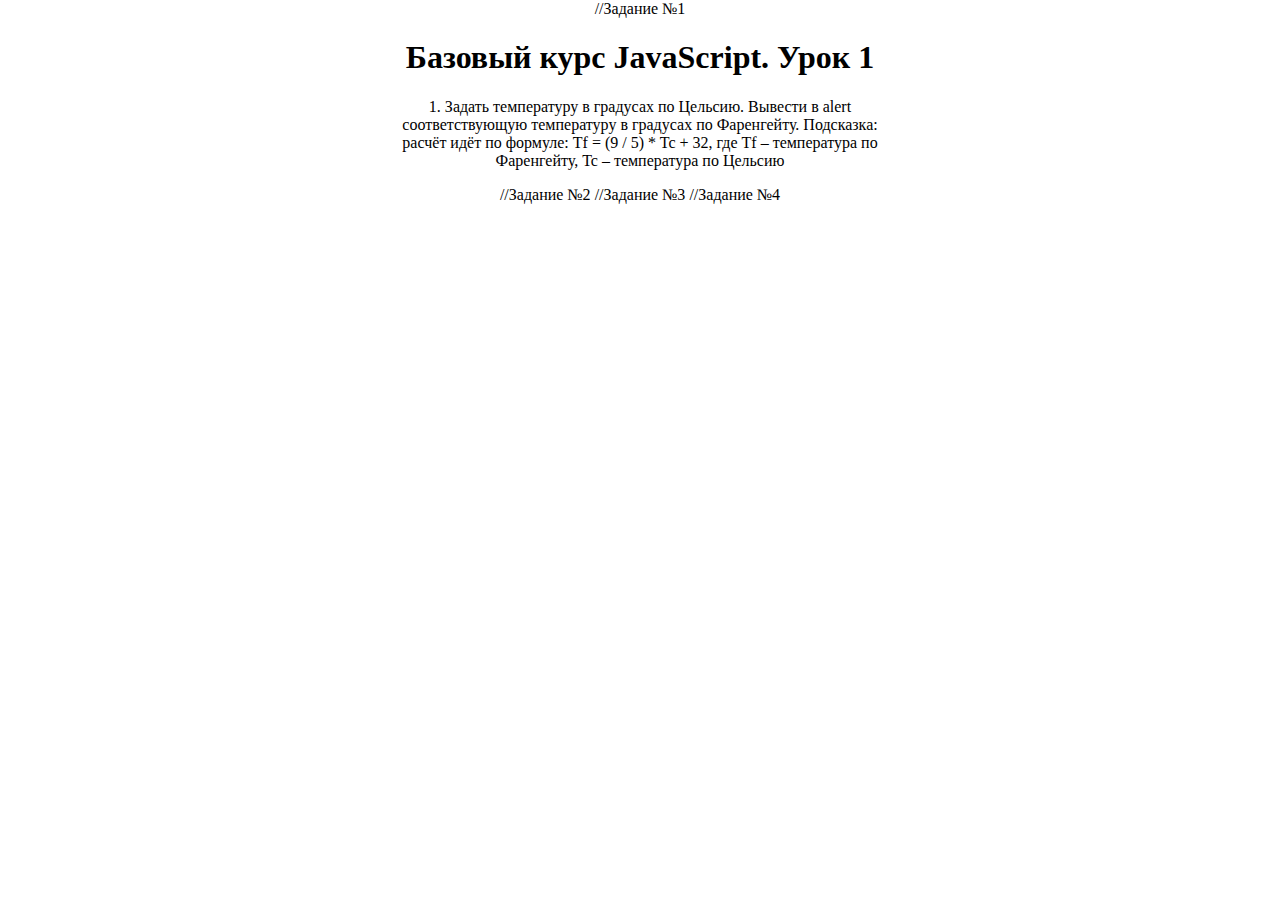
<file: index.html>
//Задание №1


<!doctype html>
<html lang="en">
	<head>
		<meta charset="utf-8">
		<title>Базовый курс JavaScript. Урок 1</title>
	</head>
	<body style="text-align:center; max-width: 509px; margin: 0 auto;">
		<h1>Базовый курс JavaScript. Урок 1</h1>
		<p>1. Задать температуру в градусах по Цельсию. Вывести в alert соответствующую температуру в градусах по Фаренгейту. Подсказка: расчёт идёт по формуле: Tf = (9 / 5) * Tc + 32, где Tf – температура по Фаренгейту, Tc – температура по Цельсию </p>
        <script>
            let tc=+prompt('Ведите температуру по Цельсию:');
            tf=(9/5)*tc+32;
            alert( 'Температура по Форенгейту равна:'+ tf);
        </script>
                
	</body>
</html>


//Задание №2

<!--
<!doctype html>
<html lang="en">
	<head>
		<meta charset="utf-8">
		<title>Базовый курс JavaScript. Урок 1</title>
	</head>
	<body style="text-align:center; max-width: 509px; margin: 0 auto;">
		<h1>Базовый курс JavaScript. Урок 1</h1>
		<p>2. Объявить две переменные: admin и name. Записать в name строку "Василий"; Скопировать значение из name в admin. Вывести admin (должно вывести «Василий»)  </p>
        <script>
            let admin,name;
            name="Василий";
            admin=name;    
            alert('admin:'+admin); 
        </script>
                
	</body>
</html>
-->


//Задание №3


<!--
<!doctype html>
<html lang="en">
	<head>
		<meta charset="utf-8">
		<title>Базовый курс JavaScript. Урок 1</title>
	</head>
	<body style="text-align:center; max-width: 509px; margin: 0 auto;">
		<h1>Базовый курс JavaScript. Урок 1</h1>
		<p>3.Чему будет равно JS-выражение 1000 + "108"</p>
        <script>
            alert(1000+"108");//Объединение числового и строкового значенияи
        </script>
                
	</body>
</html>
-->

//Задание №4

<!--
<!doctype html>
<html lang="en">
	<head>
		<meta charset="utf-8">
		<title>Базовый курс JavaScript. Урок 1</title>
	</head>
	<body style="text-align:center; max-width: 509px; margin: 0 auto;">
		<h1>Базовый курс JavaScript. Урок 1</h1>
		<p><b>4.Самостоятельно разобраться с атрибутами тега script (async и defer)</b><br><br>
  
При наличии атрибута async браузер при возможности запускает скрипт асинхронно. Это означает, что указанный в атрибуте src файл будет выполняться без ожидания загрузки и отображения веб-страницы. В то же время и страница не ожидает результата выполнения скрипта, а продолжает загружаться как обычно.
Атрибут defer откладывает выполнение скрипта до тех пор, пока вся страница не будет загружена полностью.
       </p>
        
                
	</body>
</html>
-->
</file>
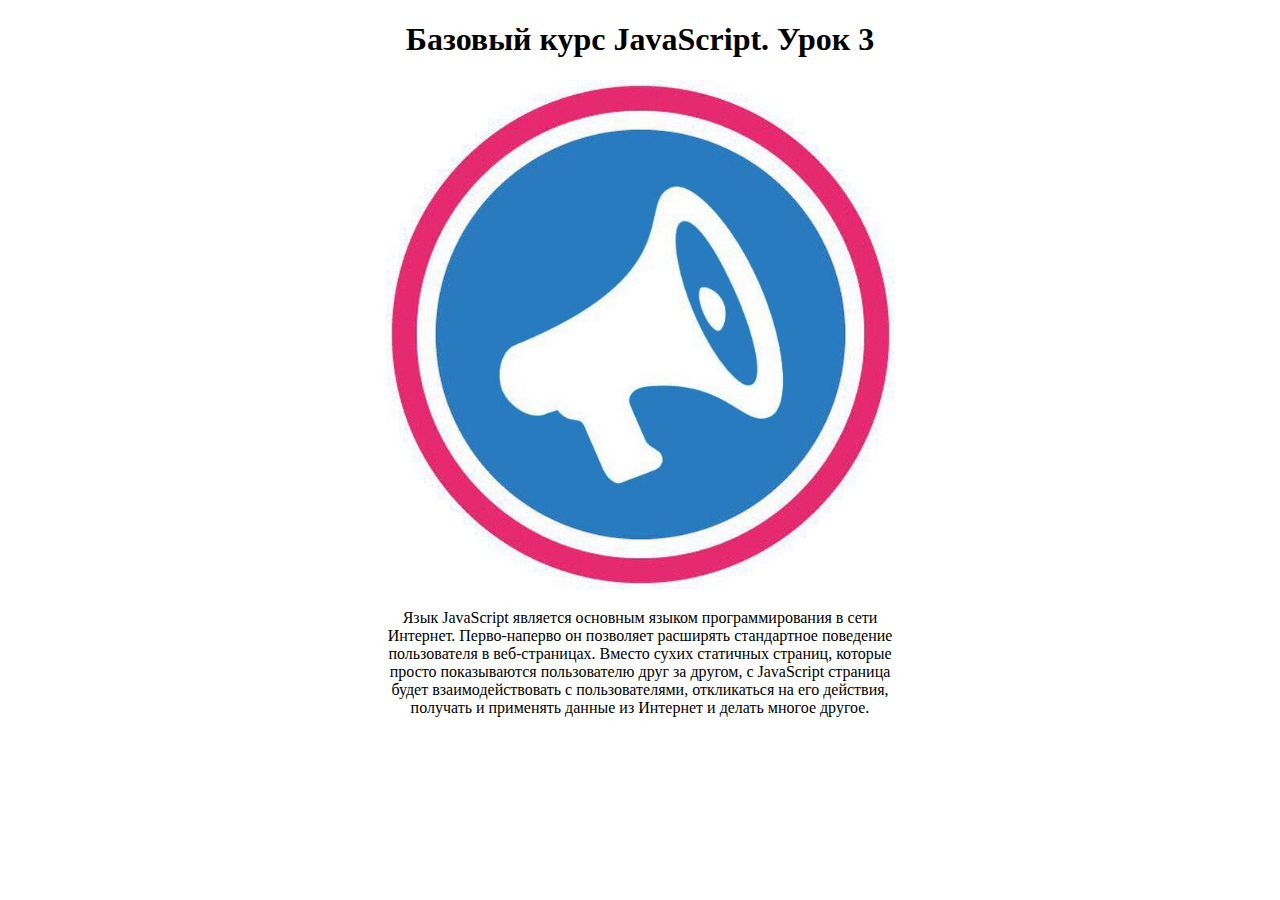
<file: HomeWork#4/index.html>
<!doctype html>
<html lang="en">
	<head>
		<meta charset="utf-8">
		<title>Базовый курс JavaScript. Урок 3</title>
	</head>
	<body style="text-align:center; max-width: 509px; margin: 0 auto; padding: 0 25px;">
		<h1>Базовый курс JavaScript. Урок 3</h1>
		<p><img src="img/1.jpg" style="width:100%; height:auto;" /></p>
		<p>Язык JavaScript является основным языком программирования в сети Интернет. Перво-наперво он позволяет расширять стандартное поведение пользователя в веб-страницах. Вместо сухих статичных страниц, которые просто показываются пользователю друг за другом, с JavaScript страница будет взаимодействовать с пользователями, откликаться на его действия, получать и применять данные из Интернет и делать многое другое. </p>
		<script src="js/scripts.js"></script>
	</body>
</html>
</file>
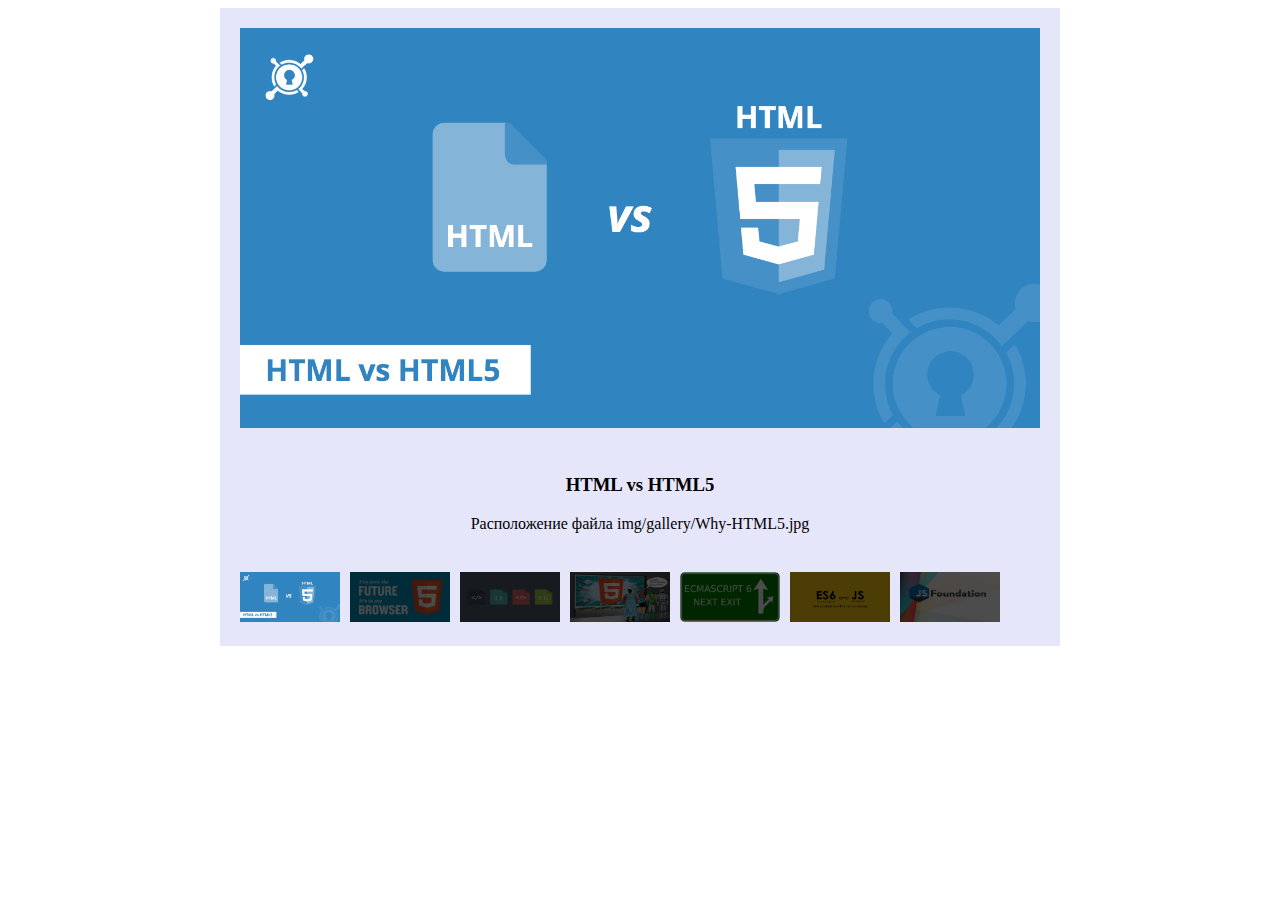
<file: HomeWork#6/index.html>
<!DOCTYPE html>
<html lang="en">
<head>
	<meta charset="UTF-8">
	<title>Gallery</title>
	<link rel="stylesheet" href="styles/style.css">
</head>
<body>
	<div class="gallery">
        <div class="gallery__big">
            <img src="img/gallery/html-vs-html5.png" alt="" class="gallery__big-pic"
                 id="gallery__big-pic">
        </div>
        <div class="gallery__nav">
            <div class="gallery__nav-larr"><i class="icon-left-open hvr-icon-back"></i></div>
            <div class="gallery__nav-title">
                <h3 id="img-title">HTML vs HTML5</h3>
                <p id="img-src" >Расположение файла img/gallery/Why-HTML5.jpg</p>
            </div>
            <div class="gallery__nav-rarr"><i class="icon-right-open hvr-icon-forward"></i></div>
        </div>
        <div class="gallery__carousel" id="carousel">
            <div class="gallery__carousel-item "><img data-title="HTML vs HTML5"
                                                      src="img/gallery/html-vs-html5.png" alt=""
                                                      class="gallery__carousel-img gallery__carousel-img_active">
            </div>
            <div class="gallery__carousel-item"><img data-title="HTML5 is Future"
                                                     src="img/gallery/HTML5.png" alt=""
                                                     class="gallery__carousel-img">
            </div>
            <div class="gallery__carousel-item"><img data-title="Brackets" src="img/gallery/HTML.jpg"
                                                     alt="" class="gallery__carousel-img">
            </div>
            <div class="gallery__carousel-item"><img data-title="Why is HTML5?"
                                                     src="img/gallery/Why-HTML5.jpg" alt=""
                                                     class="gallery__carousel-img">
            </div>
            <div class="gallery__carousel-item"><img data-title="Next exit is ECMAScript 6"
                                                     src="img/gallery/hiway.png" alt=""
                                                     class="gallery__carousel-img">
            </div>
            <div class="gallery__carousel-item"><img data-title="ES6 and JS" src="img/gallery/ES6.png"
                                                     alt="" class="gallery__carousel-img">
            </div>
            <div class="gallery__carousel-item"><img data-title="JS Foundation"
                                                     src="img/gallery/JSFondation.jpg" alt=""
                                                     class="gallery__carousel-img">
            </div>
        </div>

<script src="scripts/script.js"></script>
</body>
</html>
</file>
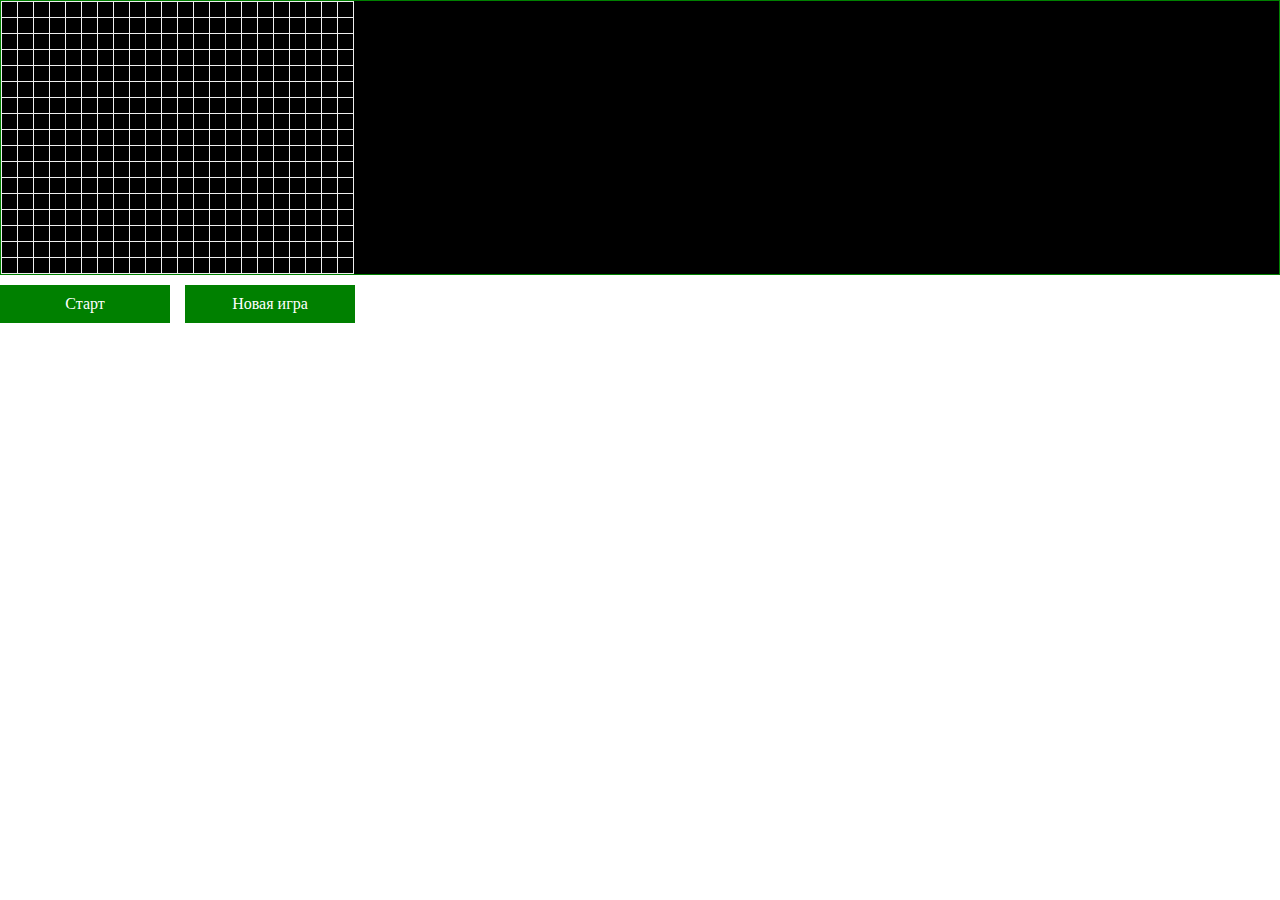
<file: HomeWork#7/snake/index.html>
<!doctype html>
<html lang="en">
	<head>
		<meta charset="utf-8">
        <title>Урок 7. Змейка</title>
        <link rel="stylesheet" href="css/style.css">
	</head>
	<body>
        <div id="snake_field"></div>
        <div id="snake_start">Старт</div>
        <div id="snake_renew">Новая игра</div>
        <script src="js/scripts.js"></script>
	</body>
</html>
</file>
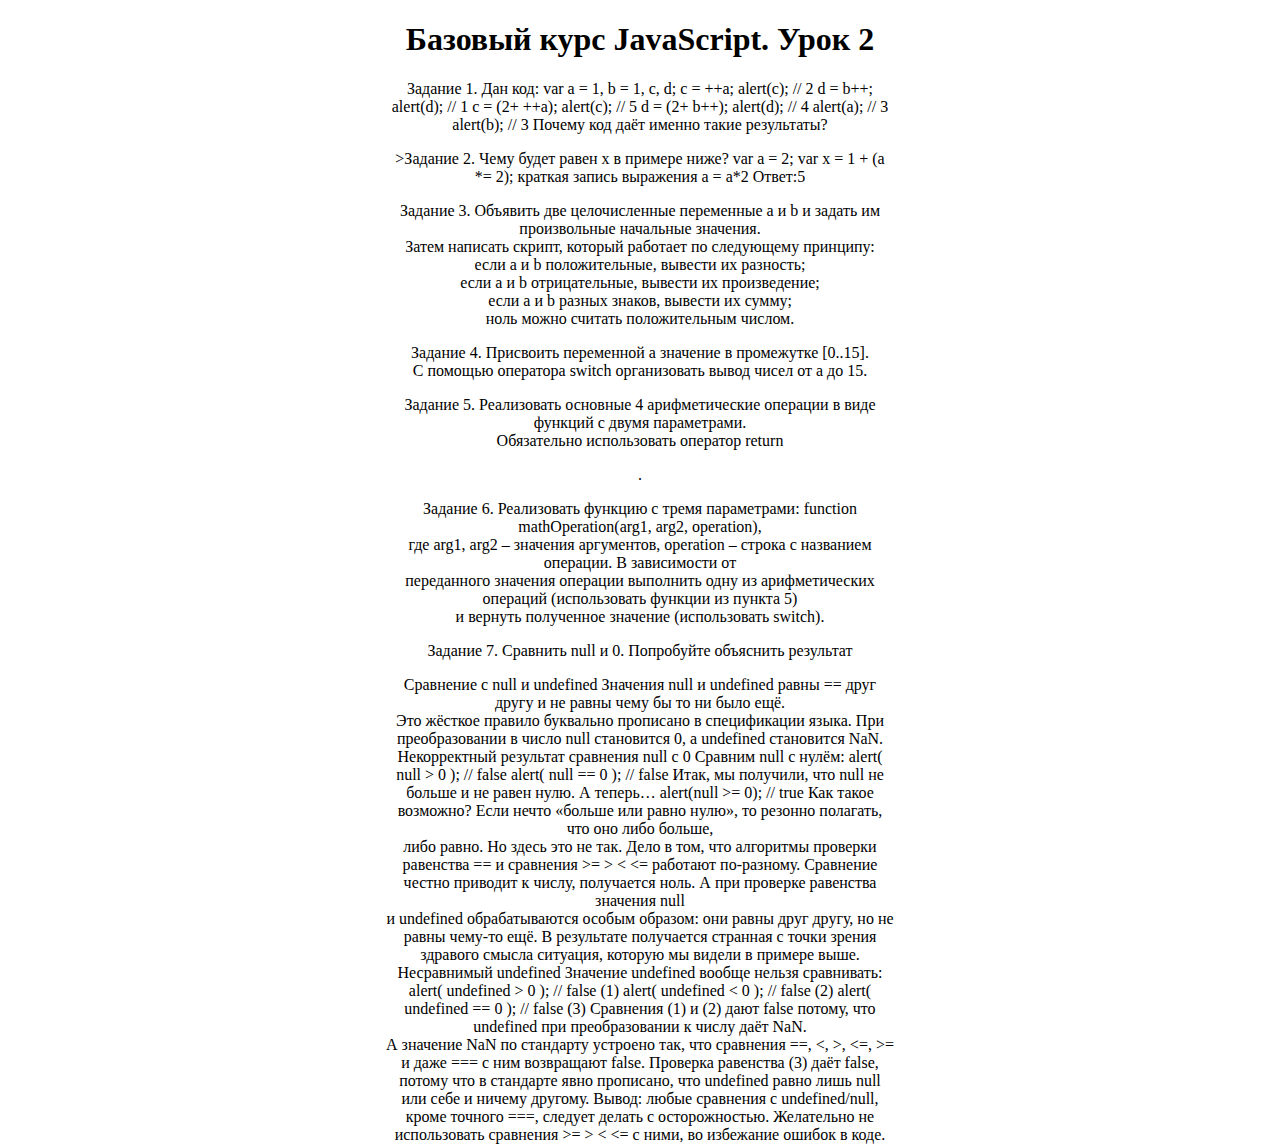
<file: ДЗ№2Михаил Силимянкин.html>
<!doctype html>
<html lang="en">
	<head>
		<meta charset="utf-8">
		<title>Базовый курс JavaScript. Урок 1</title>
	</head>
    <body 
        style="text-align:center; max-width: 509px; margin: 0 auto;">
		<h1>Базовый курс JavaScript. Урок 2</h1>
		<p> Задание 1.
                Дан код: 
                var a = 1, b = 1, c, d;
                c = ++a; alert(c);           // 2
                d = b++; alert(d);          // 1
                c = (2+ ++a); alert(c);  // 5
                d = (2+ b++); alert(d); // 4
                alert(a);                        // 3
                alert(b);                        // 3
                
                Почему код даёт именно такие результаты?
        </p>
        <script>
            var a = 1, b =1, c, d;
            c = ++a; alert(c); // c = 1 + a = 2
            d = b++; alert(d); // d = 1,сначало присваивется значение, затем оно увеличивается на 1
            c = (2+ ++a); alert(c); // с = 2 + 2 + 1 = 5
            d =(2+ b++); alert(d); // d = 2 + 2 = 4
            alert(a); // a = 1+ ++a + ++a = 3;
            alert(b); // b = 1 + b++ + b++ = 3;
        </script>

        <p>>Задание 2.          
                Чему будет равен x в примере ниже? 
                var a = 2;
                var x = 1 + (a *= 2);  краткая запись выражения a = a*2
                Ответ:5
        </p>               
        <p> Задание 3. Объявить две целочисленные переменные a и b и задать им произвольные начальные значения.<br>
             Затем написать скрипт, который работает по следующему принципу:<br>
                если a и b положительные, вывести их разность;<br>
                если а и b отрицательные, вывести их произведение;<br>
                если а и b разных знаков, вывести их сумму;<br>
                ноль можно считать положительным числом.                
        </p>

        <script>
            let a = 15, b = -2;
            if (a >= 0 && b >= 0) {
            alert ( a - b);
            } else if (a <0 && b < 0) {
                alert (a * b);  
            } else if (a > 0 && b < 0 || a < 0 && b > 0) {
                alert (a + b);
            }
        </script>

        <p>Задание 4. Присвоить переменной а значение в промежутке [0..15]. <br>
        С помощью оператора switch организовать вывод чисел от a до 15.
        </p>
        <script>
            var a = 7;
            switch(a){
            case 0:
            alert('a = 0');
            break;
            case 1:
            alert('a = 1');
            break;
            case 2:
            alert('a = 2');
            break;
            case 3:
            alert('a = 3');
            break;
            case 4:
            alert('a = 4');
            break;
            case 5:
            alert('a = 5');
            break;
            case 6:
            alert('a = 6');
            break;
            case 7:
            alert('a = 7');
            break;
            case 8:
            alert('a = 8');
            break;
            case 9:
            alert('a = 9');
            break;
            case 10:
            alert('a = 10');
            break;
            case 11:
            alert('a = 11');
            break;
            case 12:
            alert('a = 12');
            break;
            case 13:
            alert('a = 13');
            break;
            case 14:
            alert('a = 14');
            break;
            case 15:
            alert('a = 15');
            break;
            default:
            alert('a < 0 && a > 15');
            }
        </script>

        <p>Задание 5. Реализовать основные 4 арифметические операции в виде функций с двумя параметрами.<br>
        Обязательно использовать оператор return</p>.
        <script>
        function fun (a, b) {
               return (a + b);
           }
           sum = fun (2, 3);
           alert (sum);

           function fun (a, b) { 
            return (a - b);
            }
            sub = fun (2, 3);
            alert (sub);

        function fun (a, b) {
               return (a * b);
           }
           mul = fun (2, 3);
           alert (mul);

           function fun (a, b) {
               return (a / b);
           }
           div = fun (2, 3);
           alert (div);
        </script>

        <p>Задание 6. Реализовать функцию с тремя параметрами: function mathOperation(arg1, arg2, operation),<br>
           где arg1, arg2 – значения аргументов, operation – строка с названием операции. В зависимости от<br>
           переданного значения операции выполнить одну из арифметических операций (использовать функции из пункта 5)<br>
           и вернуть полученное значение (использовать switch).
        </p>

        <script>
        function mathOperation ( arg1, arg2, operation ) { 
    switch (operation) { 
        case '+': 
            return sum ( arg1, arg2 ); 
            break; 
        case '-': 
            return sub ( arg1, arg2 ); 
            break; 
        case '/': 
            return div ( arg1, arg2 ); 
            break; 
        case '*': 
            return mul ( arg1, arg2 ); 
            break; 
            } 
        } 
        </script>

        <p> Задание 7. Сравнить null и 0. Попробуйте объяснить результат</p>

        Сравнение с null и undefined
Значения null и undefined равны == друг другу и не равны чему бы то ни было ещё.<br>
Это жёсткое правило буквально прописано в спецификации языка.
При преобразовании в число null становится 0, а undefined становится NaN.
Некорректный результат сравнения null с 0
Сравним null с нулём:

alert( null > 0 ); // false
alert( null == 0 ); // false
Итак, мы получили, что null не больше и не равен нулю. А теперь…
alert(null >= 0); // true
Как такое возможно? Если нечто «больше или равно нулю», то резонно полагать, что оно либо больше,<br>
либо равно. Но здесь это не так.
Дело в том, что алгоритмы проверки равенства == и сравнения >= > < <= работают по-разному.
Сравнение честно приводит к числу, получается ноль. А при проверке равенства значения null<br>
и undefined обрабатываются особым образом:
они равны друг другу, но не равны чему-то ещё.
В результате получается странная с точки зрения здравого смысла ситуация, которую мы видели в примере выше.
Несравнимый undefined
Значение undefined вообще нельзя сравнивать:
 alert( undefined > 0 ); // false (1)
alert( undefined < 0 ); // false (2)
alert( undefined == 0 ); // false (3)
Сравнения (1) и (2) дают false потому, что undefined при преобразовании к числу даёт NaN.<br>
А значение NaN по стандарту устроено так, что сравнения ==, <, >, <=, >= и даже === с ним возвращают false.
Проверка равенства (3) даёт false, потому что в стандарте явно прописано, что undefined равно лишь null<br>
или себе и ничему другому.
Вывод: любые сравнения с undefined/null, кроме точного ===, следует делать с осторожностью.
Желательно не использовать сравнения >= > < <= с ними, во избежание ошибок в коде.

	</body>
</html>
</file>
<file: HomeWork#6/styles/style.css>
.gallery {
    width: 800px;
    margin: 0 auto;
    padding: 20px;
    background-color: lavender;
}

.gallery__big-pic {
    width: 100%;
    height: 400px;
}

.gallery__nav {
    margin: 30px 0;
    height: 80px;
    display: flex;
    align-items: center;
}

.gallery__nav-larr,
.gallery__nav-rarr {
    flex: 1;
    text-align: center;
    line-height: 80px;
    height: 80px;
    border-radius: 50%;
    align-content: center;
}
.gallery__nav-larr:hover,
.gallery__nav-rarr:hover {
    cursor: pointer;
}
.gallery__nav-larr:active,
.gallery__nav-rarr:active {

}
.gallery__nav-title {
    flex: 8;
    text-align: center;
}

.gallery__carousel {
    overflow: hidden;
    display: flex;
    justify-content: flex-start;
}

.gallery__carousel-item {
    padding-right: 10px;
}
.gallery__carousel-item:hover {
    cursor: pointer;
}
.gallery__carousel_end {
    justify-content: flex-end;
}
.gallery__carousel-img {
    height: 50px;
    width: 100px;
    filter: brightness(0.3);
}

.gallery__carousel-img.gallery__carousel-img_active {
    filter: brightness(1);
}

/* Icon Back */
.hvr-icon-back {
    display: inline-block;
    vertical-align: middle;
    -webkit-transform: perspective(1px) translateZ(0);
    transform: perspective(1px) translateZ(0);
    box-shadow: 0 0 1px transparent;
    position: relative;
    padding-left: 2.2em;
    -webkit-transition-duration: 0.1s;
    transition-duration: 0.1s;
}
.hvr-icon-back:before {
    content: "\f137";
    position: absolute;
    left: 1em;
    padding: 0 1px;
    font-family: FontAwesome;
    -webkit-transform: translateZ(0);
    transform: translateZ(0);
    -webkit-transition-duration: 0.1s;
    transition-duration: 0.1s;
    -webkit-transition-property: transform;
    transition-property: transform;
    -webkit-transition-timing-function: ease-out;
    transition-timing-function: ease-out;
}
.hvr-icon-back:hover:before, .hvr-icon-back:focus:before, .hvr-icon-back:active:before {
    -webkit-transform: translateX(-4px);
    transform: translateX(-4px);
}

/* Icon Forward */
.hvr-icon-forward {
    display: inline-block;
    vertical-align: middle;
    -webkit-transform: perspective(1px) translateZ(0);
    transform: perspective(1px) translateZ(0);
    box-shadow: 0 0 1px transparent;
    position: relative;
    padding-right: 2.2em;
    -webkit-transition-duration: 0.1s;
    transition-duration: 0.1s;
}
.hvr-icon-forward:before {
    content: "\f138";
    position: absolute;
    right: 1em;
    padding: 0 1px;
    font-family: FontAwesome;
    -webkit-transform: translateZ(0);
    transform: translateZ(0);
    -webkit-transition-duration: 0.1s;
    transition-duration: 0.1s;
    -webkit-transition-property: transform;
    transition-property: transform;
    -webkit-transition-timing-function: ease-out;
    transition-timing-function: ease-out;
}
.hvr-icon-forward:hover:before, .hvr-icon-forward:focus:before, .hvr-icon-forward:active:before {
    -webkit-transform: translateX(4px);
    transform: translateX(4px);
}
</file>
<file: HomeWork#7/snake/css/style.css>
* {
    margin: 0;
    padding: 0;
    overflow: hidden;
}

#snake_field {
    background: #000000;
    border: 1px solid green;
}

#snake_start, 
#snake_renew {
    width: 150px;
    padding: 10px;
    color: #FFFFFF;
    background: green;
    text-align: center;
    cursor: pointer;
    margin-top: 10px;
    margin-right: 15px;
    float: left;
}
table.game-table {
    border-collapse: collapse;
}
td.game-table-cell {
    width: 15px;
    height: 15px;
    border: 1px solid #eee;
    border-collapse: collapse;
}

.snake-unit {
    background: green;
}

.food-unit {
    background: brown;
}
</file>
